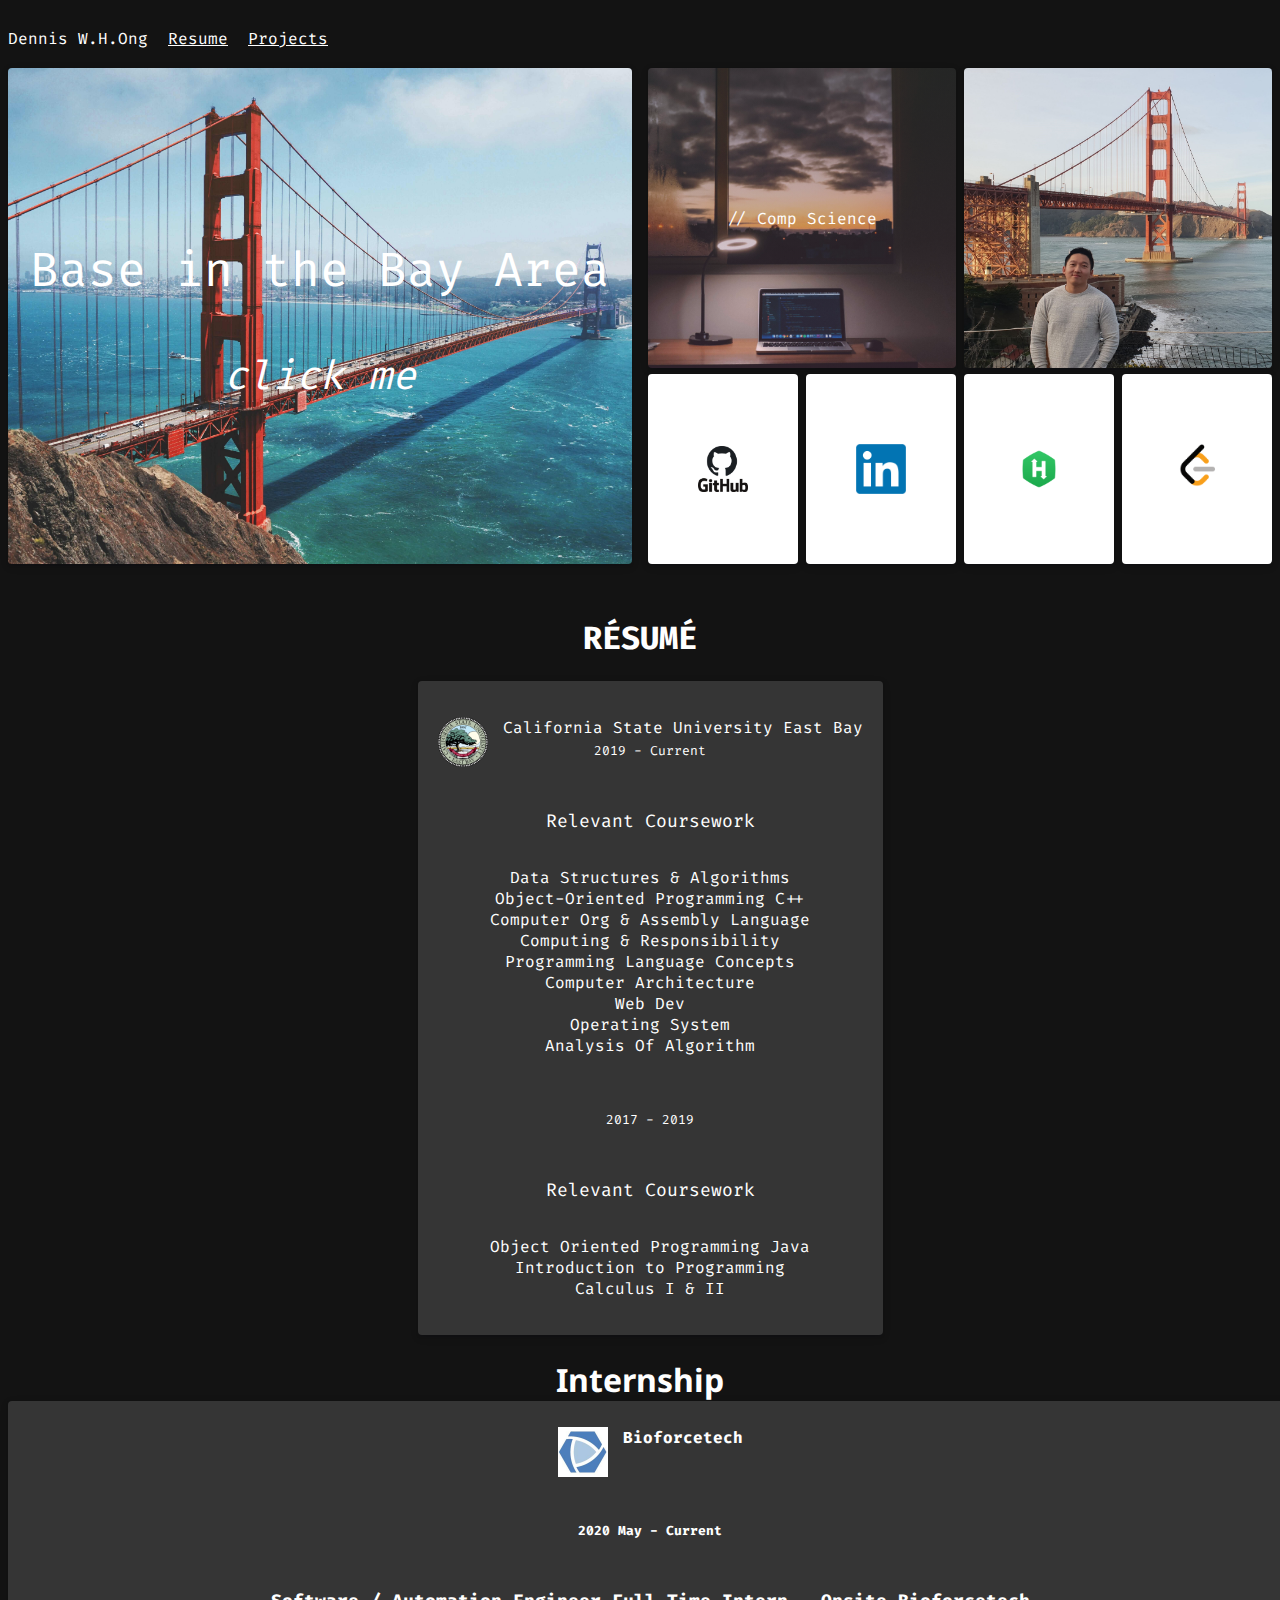
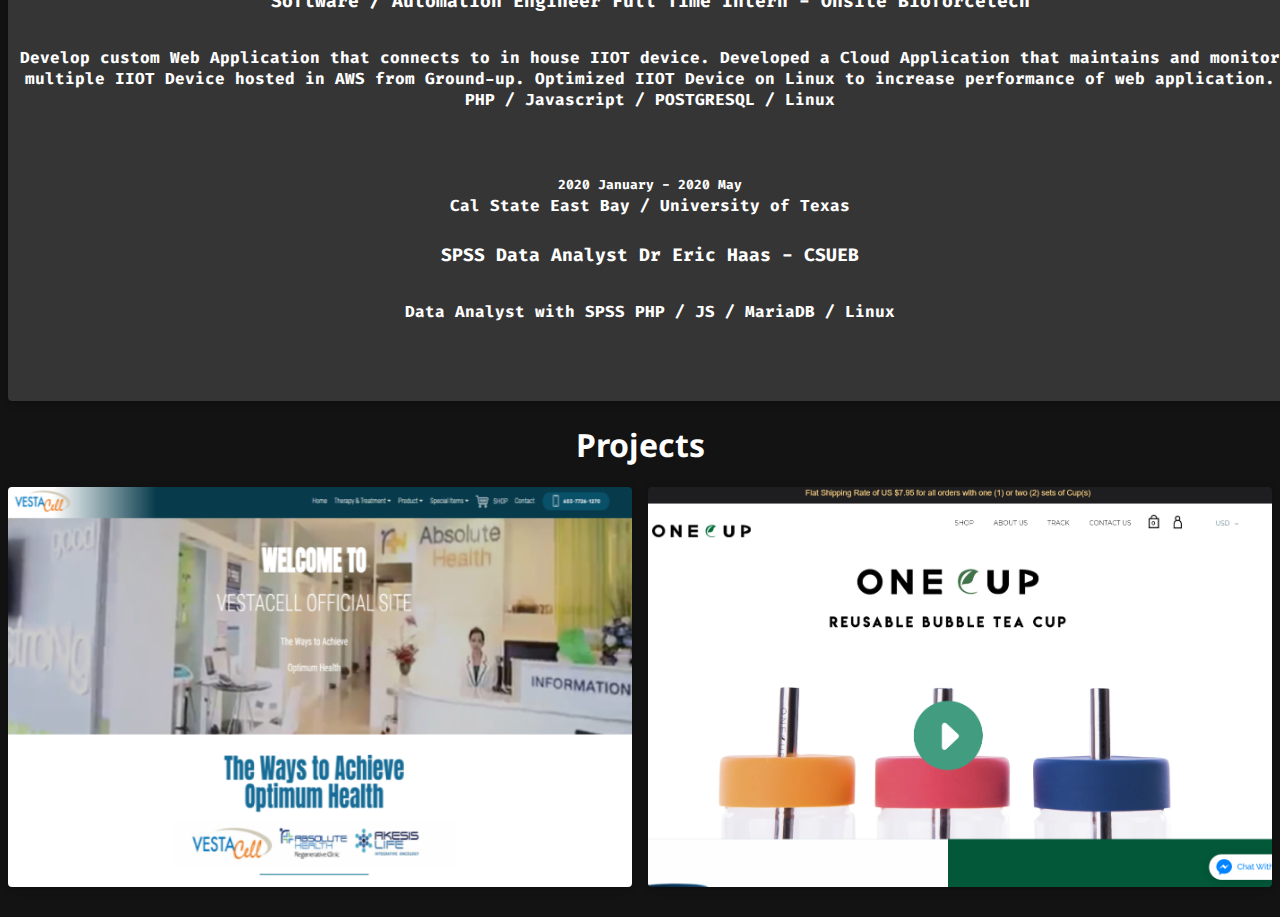
<file: index.html>
<!DOCTYPE html>
<html lang="en">
  <head>
    <meta charset="UTF-8" />
    <meta name="viewport" content="width=device-width, initial-scale=1.0" />
    <title>Dennis Weng Han Ong</title>
   
    <script src="script.js"></script>
    <style>
        @import url('./base.css'); /*Card Class  */
        @import url('./basic-grid.css');
    </style>

    
  </head>
  <body>   

    
    <section class = "myHeader">
       <p>
         <ul>
           <li>
             
            Dennis W.H.Ong
           </li>
           <li>
            <a href="#resume">Resume</a>

           </li>
           <li>
            <a href="#projects">Projects</a>
           </li>
         </ul>
        

       </p>
    </section>



    <section class="basic-grid-first-row">
        <div id ="one_pic" class="card-tall" ; onclick="changeImage()"
        style="background-image: 
  url('./images/san-fran.jpg'); text-align: center; color:rgb(255, 255, 255)">
        <span><p>Base in the Bay Area</p> <p style="font-size: smaller; font-style: italic;">click me</p></span>
            </div>
    <section class="two-box">
        <div id = "2" class="card" style="background-image: linear-gradient(to bottom, rgba(66, 67, 70, 0.52), rgba(226, 161, 210, 0.198)),url('./images/comp.jpg'); background-size: fit">
            <div class="body-text">   
                <p>
                // Comp Science 
                </p>
              </ul></div>
            </div>

            <div id = "2" class="card"  style="background-image: url('./images/me3.jpg'); background-size: fit"></div>
                <div class="body-text" >   
                 <p>
                  
                 </p> 
                </div>
                </div>
                
            </section>          
            <section class="loop">
              <a href="https://github.com/dennisong45" target="_blank">
              
            <div id ="github" class="card"> <img src="images/github.jpg" style="width:50px;" >
            </div>
          </a>
          <a href="https://www.linkedin.com/in/dennis-ong-075a45191/" target="_blank">
            <div id= "linkedin"  class="card">
              
              <img src="images/linkedin.png" style="width:50px;" >
            </div>
          </a>
          <a href=" https://www.hackerrank.com/dennisongwenghan" target="_blank">
         
            <div id ="hackerrank"class="card">
              <img src="images/hackerrank.png" style="width:50px">
            </div>
          </a>

          <a href=" https://leetcode.com/dennisong45/" target="_blank">
         
            <div id ="leetcode" class="card">
              <img src="images/leetcode.png" style="width:50px">
            </div>
          </a>
          </div>

        </section>
    </section>

    <section class="resume">
     
          <div class="cResume">
            <a name="resume"><h1 style="text-align: center;">RÉSUMÉ </a>
            </h1>
            <div class="card-resume">
            
              <p style="font-size:medium;vertical-align: middle;display:inline-block">
                <img src="./images/csueb_logo.png" style=" vertical-align:middle; float:left ;margin: 0px 15px 15px 0px; ;width:50px; height:50px;" >
                
             California State University East Bay 
             <div id = "textP">2019 - Current</id> </div>
              </p>
           

    
              <p style="font-size:large;margin-top:-50px;">Relevant Coursework</p>
              <p class="list" style="font-size:medium">
                    	Data Structures & Algorithms
                    <br>
                    Object-Oriented Programming C++
                    <br>
                
                      Computer Org & Assembly Language
                      <br>
                      Computing & Responsibility
                      <br>
                        Programming Language Concepts
                        <br>
                        Computer Architecture
                <br>
                        Web Dev
                 <br>
                        Operating System
                <br>
                        Analysis Of Algorithm


              </p>
              
      
              <br>
              <p style="font-size:medium;vertical-align: middle;display:inline-block">
              
           
             <div id = "textP">2017 - 2019 </id> </div>
              </p>
           

    
              <p style="font-size:large;margin-top:-50px;">Relevant Coursework</p>
              <p class="list" style="font-size:medium">
                
                    Object Oriented Programming Java
                    <br>
                     Introduction to Programming
                      <br>
                      Calculus I & II
                      <br>
                  


              </p>
              
            
              
            </div>
              </div>
           
      </section>
              <br>
      <section>
        
          <div>
                  <a name="#"><h1 style="text-align: center;">Internship </a>
                    <div class="card-resume">
            
                      <p style="font-size:medium;vertical-align: middle;display:inline-block">
                        <img src="./images/download.jpg" style=" vertical-align:middle; float:left ;margin: 0px 15px 15px 0px; ;width:50px; height:50px;" >
                      Bioforcetech
                      <br>
                      <br>
                      <br>
                     <div id = "textP" style="margin-top: 10px;">2020 May - Current</id> </div>
                      </p>
                   
        
            
                      <p style="font-size:large;margin-top:-50px;">Software / Automation Engineer Full Time Intern - Onsite Bioforcetech</p>
                      <p class="list" style="font-size:medium">
                        
                        Develop custom Web Application that connects to in house IIOT device. Developed a Cloud Application that maintains and monitor multiple IIOT Device hosted in AWS from Ground-up. Optimized
                        IIOT Device on Linux to increase performance of web application.
                        PHP / Javascript / POSTGRESQL / Linux
                      <p style="font-size:medium;vertical-align: middle;display:inline-block">
                      <br>

   
                      
                    </p>
                 
      
                    <p style="font-size:medium;vertical-align: middle;display:inline-block">
                     
                    Cal State East Bay / University of Texas
                    <br>
                   <div id = "textP">2020 January - 2020 May</id> </div>
                    </p>
                 
      
          
                    <p style="font-size:large;margin-top:-50px;">SPSS Data Analyst Dr Eric Haas - CSUEB</p>
                    <p class="list" style="font-size:medium">
Data Analyst with SPSS PHP / JS / MariaDB / Linux
                    <p style="font-size:medium;vertical-align: middle;display:inline-block">
                    
                    <br>
                  </div>
        
      </section>


              <section class="projects">

                <div>
                  <a name="projects"><h1 style="text-align: center;">Projects </a>
                </div>

                <section class="project-child">

                  <a href="https://www.vestacell.com" target="_blank">
                  <div class="card" style="background-image: url('./images/vestacell2.png');  height: 400px ;background-size: cover; background-position:center;"></div>
                   
                  
                </a>

                  <a href="https://www.onecup.store" target="_blank">
                  <div class="card" style="background-image: url('./images/onecup.png'); background-size: cover; background-position:center; height: 400px"></div>
                   
                  
                </a>
                 

                </section>
                <br>
              </section>
      

  </body>
</html>
</file>
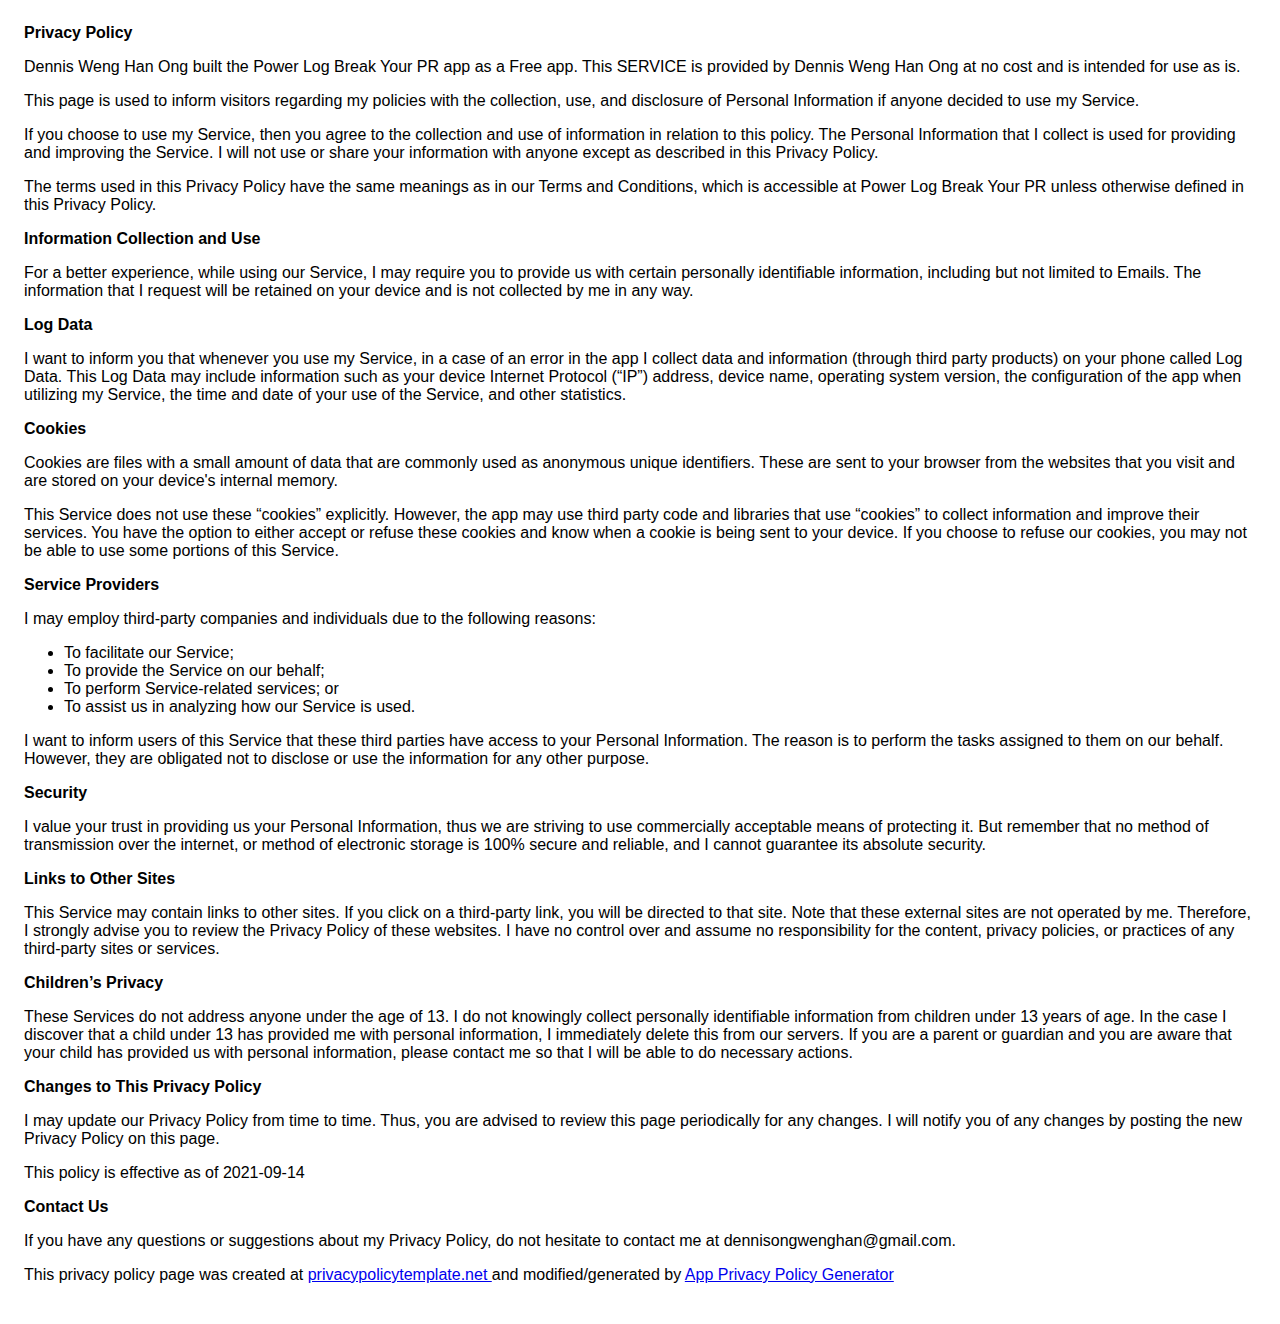
<file: powerlogprivacy.html>
<!DOCTYPE html>
    <html>
    <head>
      <meta charset='utf-8'>
      <meta name='viewport' content='width=device-width'>
      <title>Privacy Policy</title>
      <style> body { font-family: 'Helvetica Neue', Helvetica, Arial, sans-serif; padding:1em; } </style>
    </head>
    <body>
    <strong>Privacy Policy</strong> <p>
                  Dennis Weng Han Ong built the Power Log Break Your PR app as
                  a Free app. This SERVICE is provided by
                  Dennis Weng Han Ong at no cost and is intended for use as
                  is.
                </p> <p>
                  This page is used to inform visitors regarding my
                  policies with the collection, use, and disclosure of Personal
                  Information if anyone decided to use my Service.
                </p> <p>
                  If you choose to use my Service, then you agree to
                  the collection and use of information in relation to this
                  policy. The Personal Information that I collect is
                  used for providing and improving the Service. I will not use or share your information with
                  anyone except as described in this Privacy Policy.
                </p> <p>
                  The terms used in this Privacy Policy have the same meanings
                  as in our Terms and Conditions, which is accessible at
                  Power Log Break Your PR unless otherwise defined in this Privacy Policy.
                </p> <p><strong>Information Collection and Use</strong></p> <p>
                  For a better experience, while using our Service, I
                  may require you to provide us with certain personally
                  identifiable information, including but not limited to Emails. The information that
                  I request will be retained on your device and is not collected by me in any way.
                </p> <!----> <p><strong>Log Data</strong></p> <p>
                  I want to inform you that whenever you
                  use my Service, in a case of an error in the app
                  I collect data and information (through third party
                  products) on your phone called Log Data. This Log Data may
                  include information such as your device Internet Protocol
                  (“IP”) address, device name, operating system version, the
                  configuration of the app when utilizing my Service,
                  the time and date of your use of the Service, and other
                  statistics.
                </p> <p><strong>Cookies</strong></p> <p>
                  Cookies are files with a small amount of data that are
                  commonly used as anonymous unique identifiers. These are sent
                  to your browser from the websites that you visit and are
                  stored on your device's internal memory.
                </p> <p>
                  This Service does not use these “cookies” explicitly. However,
                  the app may use third party code and libraries that use
                  “cookies” to collect information and improve their services.
                  You have the option to either accept or refuse these cookies
                  and know when a cookie is being sent to your device. If you
                  choose to refuse our cookies, you may not be able to use some
                  portions of this Service.
                </p> <p><strong>Service Providers</strong></p> <p>
                  I may employ third-party companies and
                  individuals due to the following reasons:
                </p> <ul><li>To facilitate our Service;</li> <li>To provide the Service on our behalf;</li> <li>To perform Service-related services; or</li> <li>To assist us in analyzing how our Service is used.</li></ul> <p>
                  I want to inform users of this Service
                  that these third parties have access to your Personal
                  Information. The reason is to perform the tasks assigned to
                  them on our behalf. However, they are obligated not to
                  disclose or use the information for any other purpose.
                </p> <p><strong>Security</strong></p> <p>
                  I value your trust in providing us your
                  Personal Information, thus we are striving to use commercially
                  acceptable means of protecting it. But remember that no method
                  of transmission over the internet, or method of electronic
                  storage is 100% secure and reliable, and I cannot
                  guarantee its absolute security.
                </p> <p><strong>Links to Other Sites</strong></p> <p>
                  This Service may contain links to other sites. If you click on
                  a third-party link, you will be directed to that site. Note
                  that these external sites are not operated by me.
                  Therefore, I strongly advise you to review the
                  Privacy Policy of these websites. I have
                  no control over and assume no responsibility for the content,
                  privacy policies, or practices of any third-party sites or
                  services.
                </p> <p><strong>Children’s Privacy</strong></p> <p>
                  These Services do not address anyone under the age of 13.
                  I do not knowingly collect personally
                  identifiable information from children under 13 years of age. In the case
                  I discover that a child under 13 has provided
                  me with personal information, I immediately
                  delete this from our servers. If you are a parent or guardian
                  and you are aware that your child has provided us with
                  personal information, please contact me so that
                  I will be able to do necessary actions.
                </p> <p><strong>Changes to This Privacy Policy</strong></p> <p>
                  I may update our Privacy Policy from
                  time to time. Thus, you are advised to review this page
                  periodically for any changes. I will
                  notify you of any changes by posting the new Privacy Policy on
                  this page.
                </p> <p>This policy is effective as of 2021-09-14</p> <p><strong>Contact Us</strong></p> <p>
                  If you have any questions or suggestions about my
                  Privacy Policy, do not hesitate to contact me at dennisongwenghan@gmail.com.
                </p> <p>This privacy policy page was created at <a href="https://privacypolicytemplate.net" target="_blank" rel="noopener noreferrer">privacypolicytemplate.net </a>and modified/generated by <a href="https://app-privacy-policy-generator.nisrulz.com/" target="_blank" rel="noopener noreferrer">App Privacy Policy Generator</a></p>
    </body>
    </html>
</file>
